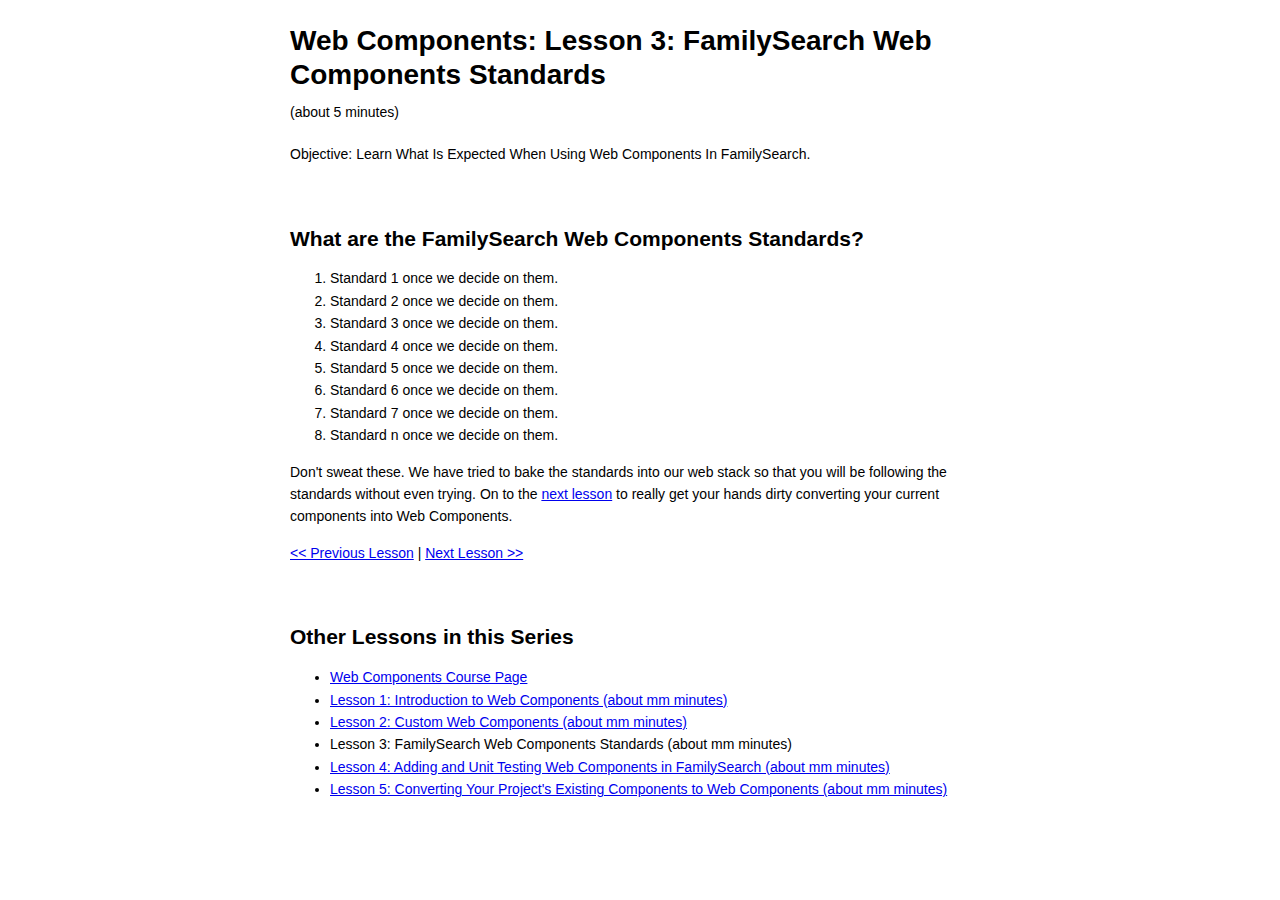
<file: lesson-3/index.html>
<html>
  <head>
    <title>Web Components: Lesson 3</title>
    <link href="../assets/css/styles.css" rel='stylesheet' media='screen'/>
  </head>
  <body>
    <h1>Web Components: Lesson 3: FamilySearch Web Components Standards</h1>
    <span class="lesson-time">(about 5 minutes)</span>
    <span class="lesson-time">Objective: Learn What Is Expected When Using Web Components In FamilySearch.</span>
    <h2>What are the FamilySearch Web Components Standards?</h2>
    <ol>
      <li>Standard 1 once we decide on them.</li>
      <li>Standard 2 once we decide on them.</li>
      <li>Standard 3 once we decide on them.</li>
      <li>Standard 4 once we decide on them.</li>
      <li>Standard 5 once we decide on them.</li>
      <li>Standard 6 once we decide on them.</li>
      <li>Standard 7 once we decide on them.</li>
      <li>Standard n once we decide on them.</li>
    </ol>
    <p>Don't sweat these. We have tried to bake the standards into our web stack so that you will be following the standards without even trying. On to the <a href="../lesson-4/index.html" title="Lesson 4 about adding and testing FamilySearch Web Components.">next lesson</a> to really get your hands dirty converting your current components into Web Components.</p>
    <p><a href="../lesson-2/index.html" title="Lesson 2 about custom web components."><< Previous Lesson</a> | <a href="../lesson-4/index.html" title="Lesson 4 about adding and testing FamilySearch Web Components.">Next Lesson >></a></p>
    <h2>Other Lessons in this Series</h2>
    <ul>
      <li><a href="https://github.com/live-and-learn/learn-web-components" target="top" title="Course Page">Web Components Course Page</a></li>
      <li><a href="../lesson-1/index.html" title="Lesson 1 about Web Components and an introduction to native Web Components.">Lesson 1: Introduction to Web Components (about mm minutes)</a></li>
      <li><a href="../lesson-2/index.html" title="Lesson 2 about custom web components.">Lesson 2: Custom Web Components (about mm minutes)</a></li>
      <li>Lesson 3: FamilySearch Web Components Standards (about mm minutes)</li>
      <li><a href="../lesson-4/index.html" title="Lesson 4 about adding and testing FamilySearch Web Components.">Lesson 4: Adding and Unit Testing Web Components in FamilySearch (about mm minutes)</a></li>
      <li><a href="../lesson-5/index.html" title="Lesson 5 about converting your existing components and mentoring others.">Lesson 5: Converting Your Project's Existing Components to Web Components (about mm minutes)</a></li>
    </ul>
  </body>
</html>
</file>
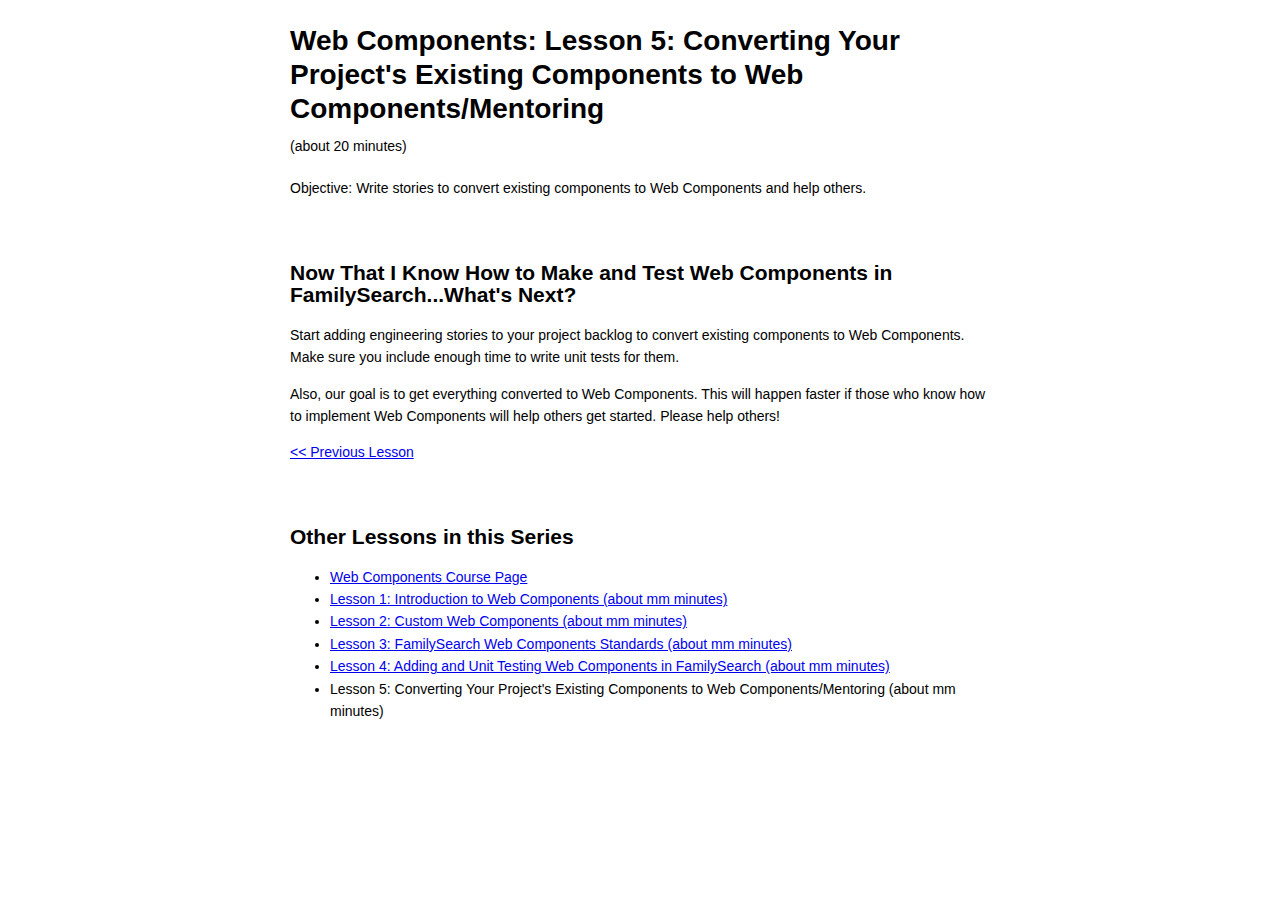
<file: lesson-5/index.html>
<html>
  <head>
    <title>Web Components: Lesson 5</title>
    <link href="../assets/css/styles.css" rel='stylesheet' media='screen'/>
  </head>
  <body>
    <h1>Web Components: Lesson 5: Converting Your Project's Existing Components to Web Components/Mentoring</h1>
    <span class="lesson-time">(about 20 minutes)</span>
    <span class="lesson-time">Objective: Write stories to convert existing components to Web Components and help others.</span>
    <h2>Now That I Know How to Make and Test Web Components in FamilySearch...What's Next?</h2>
    <p>Start adding engineering stories to your project backlog to convert existing components to Web Components. Make sure you include enough time to write unit tests for them.</p>
    <p>Also, our goal is to get everything converted to Web Components. This will happen faster if those who know how to implement Web Components will help others get started. Please help others!</p>
    <p><a href="../lesson-4/index.html" title="Lesson 4 about adding and testing FamilySearch Web Components."><< Previous Lesson</a></p>
    <h2>Other Lessons in this Series</h2>
    <ul>
      <li><a href="https://github.com/live-and-learn/learn-web-components" target="top" title="Course Page">Web Components Course Page</a></li>
      <li><a href="../lesson-1/index.html" title="Lesson 1 about Web Components and an introduction to native Web Components.">Lesson 1: Introduction to Web Components (about mm minutes)</a></li>
      <li><a href="../lesson-2/index.html" title="Lesson 2 about custom web components.">Lesson 2: Custom Web Components (about mm minutes)</a></li>
      <li><a href="../lesson-3/index.html" title="Lesson 3 about FamilySearch Web Components Standards.">Lesson 3: FamilySearch Web Components Standards (about mm minutes)</a></li>
      <li><a href="../lesson-4/index.html" title="Lesson 4 about adding and testing FamilySearch Web Components.">Lesson 4: Adding and Unit Testing Web Components in FamilySearch (about mm minutes)</a></li>
      <li>Lesson 5: Converting Your Project's Existing Components to Web Components/Mentoring (about mm minutes)</li>
    </ul>
  </body>
</html>
</file>
<file: assets/css/styles.css>
body {
    font: normal 14px/1.6em Arial,​Verdana,​sans-serif;
    max-width: 700px;
    margin: 24px auto;
}

h1 {
  line-height: 34px;
}

h2 {
  margin-top: 62px;
}

.lesson-time {
  display: block;
  font-size: 14px;
  margin-top: -10px;
  margin-bottom: 30px;
}

video {
    max-width: 700px;
}

.input-wrapper{
  display: block;
  margin: 12px 0;
  white-space: nowrap;
}

.input-wrapper input{
  border: 1px solid #444;
  font-size: 14px;
  height: 23px;
  width: 88%;
}

.textarea-wrapper{
  display: block;
  margin: 12px 0;
  white-space: nowrap;
}

.textarea-wrapper textarea{
  border: 1px solid #444;
  font-size: 14px;
  height: 300px;
  width: 88%;
}

.copy-button {
  left: -5px;
  position: relative;
  top: 3px;
}

.textarea-wrapper .copy-button{
  top: -3px;
}

.clippy {
  margin-top: -3px;
  position: relative;
  top: 3px;
  width: 18px;
}
</file>
